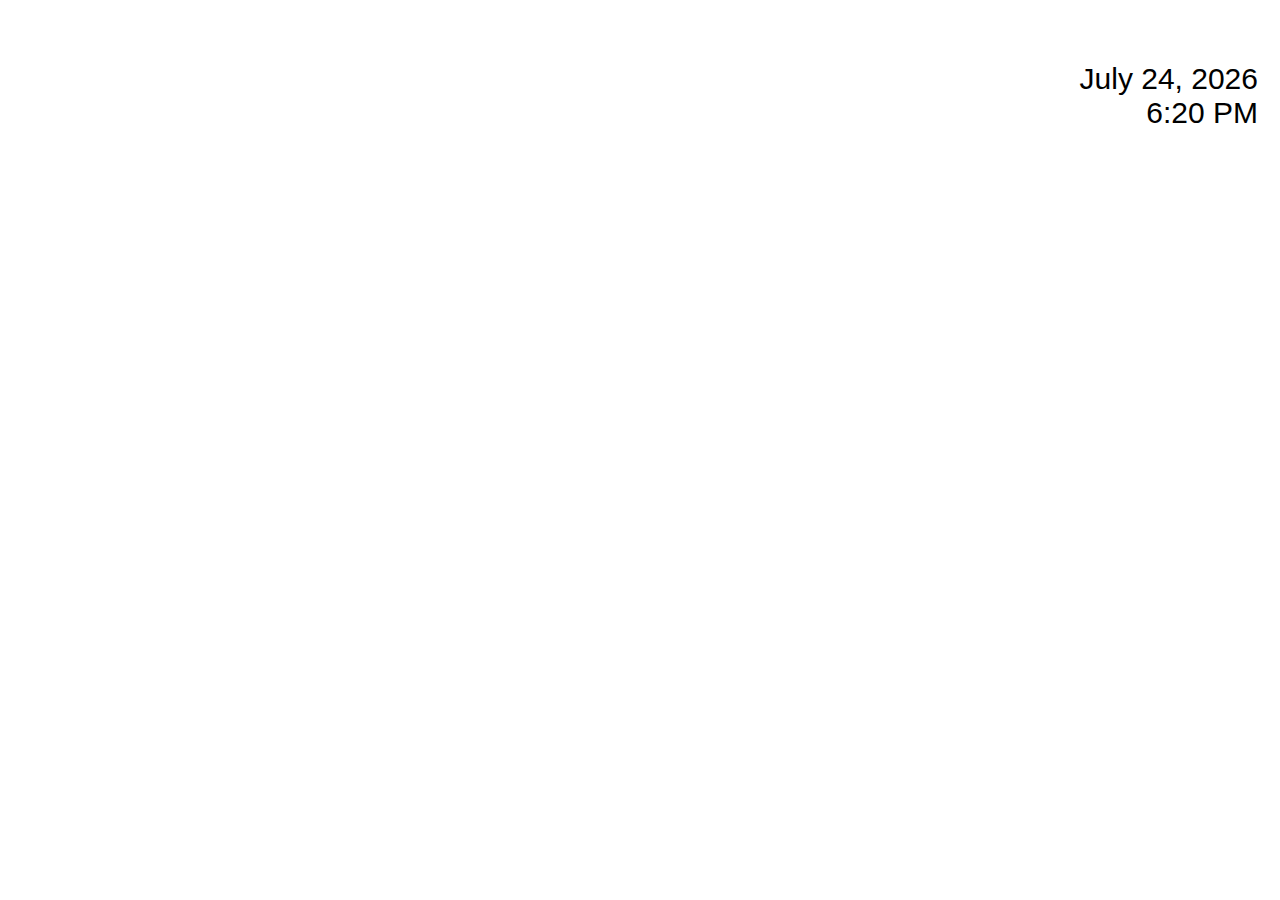
<file: index.html>
<!DOCTYPE html>
<html>
    <head>
        <title>LiveBus</title>

        <base href="index.html" target="_blank">

        <meta charset="UTF-8">
        <meta name="viewport" content="width=device-width, initial-scale=1.0">
        <meta http-equiv="refresh" content="600"> <!-- Refresh every 10 mins -->
        <meta http-equiv="cache-control" content="no-cache" />
        <meta name="description" content="Live Bus information from MBTA API">

        <link rel="stylesheet" type="text/css" href="stylesheet.css">
        <!-- <link rel="stylesheet" type="text/css" href="dev.css"> -->
    </head>

    <body>
        <div id="run">
        <div id="MyClockDisplay" class="clock"></div>
        </div>

        <!-- scripts (placed at the end of the body b/c apparently it's faster) -->
        <script type="text/javascript" src="https://ajax.googleapis.com/ajax/libs/jquery/3.3.1/jquery.min.js"></script>
        <script type="text/javascript" src="clock.js"></script>
        <script type="text/javascript" src="cookiectl.js"></script>
        <script type="text/javascript" src="stop.js"></script>
    </body>
</html>
</file>
<file: stylesheet.css>
* {
    border-radius: 20px;
    padding: 2px;
    font-family: "Helvetica Neue", Helvetica, sans-serif;
}

li {
    list-style-type:none;
}

.bus {
    border: 1px solid black;
}

input {
    width: 60px;
}

.stop {
    display:inline-block;
}


h1.busnum  {
    display:inline-block;
    width:100px;
    text-align: center;
    font-size: 40px;
    margin:0px;
    background-color:yellow;
}

div.busdest  {
    display:inline-block;
    text-align: left;
    font-size:25px;
    padding-left:3%;
}

.bus ul li {
    display:inline-block;
}

li.buspred {
    width:30%;
    font-size: 25px;
    text-align: center;
}

.stop {
    width:100%;
    height:100%;
    display:inline-block;
}

.stoptitle {
    font-size: 50px;
    margin:50px 0px 0px 0px;
    display:block;
    padding-right:250px;
}

p {
    font-size:10px;
    margin:0px;
}

.clock {
    position:absolute;
    top:60px;
    right:20px;
    font-size:30px;
    text-align: right;
}

ul {
    margin:0px;
}

#SchedNote {
    bottom:0px;
    right:20px;
    float:bottom;
    font-size:20px;
    font-weight: bold;
}
</file>
<file: dev.css>
* {
    border: 1px solid black;
}

.stop {
    background-color: blue;
}

.stop ul li {
    background-color: red;
}

.stop ul ul li {
    background-color: green;
}

h1.busnum  {
    background-color:orange;
}

div.busdest  {
    background-color:pink;
}
</file>
